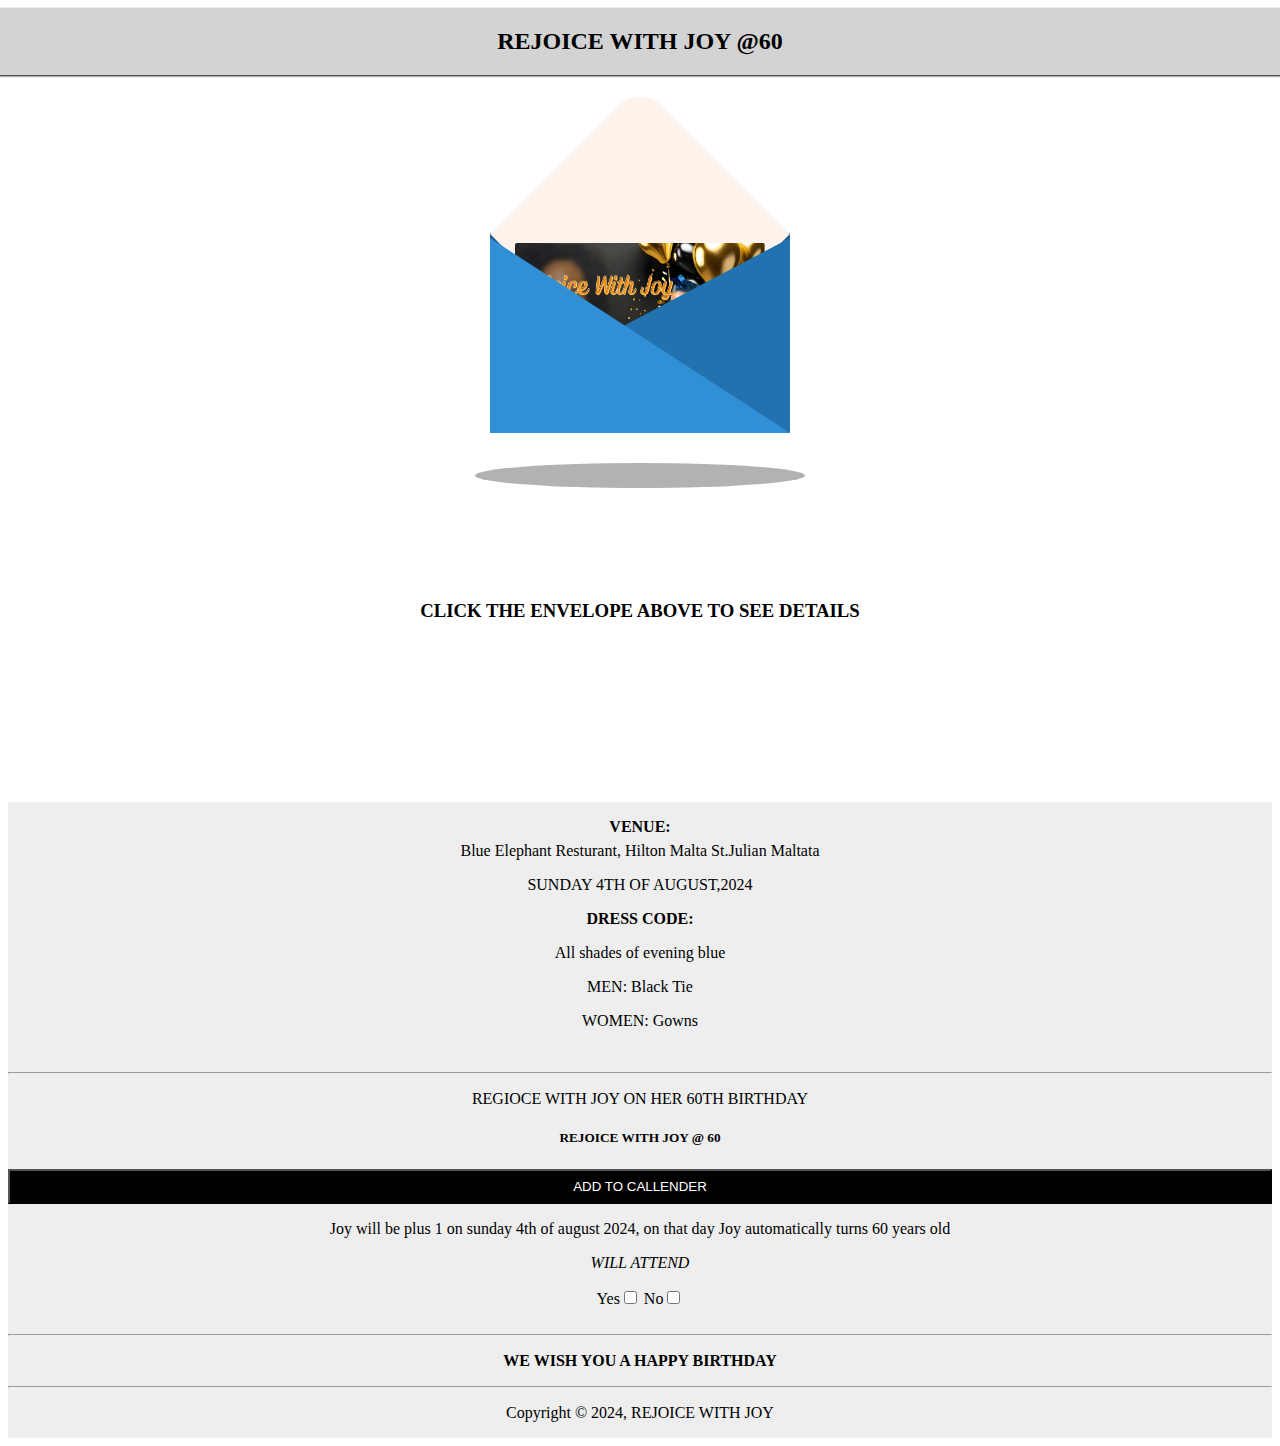
<file: hapbith.html>
<!DOCTYPE html>
<html lang="en">
<head>
    <meta charset="UTF-8">
    <meta name="viewport" content="width=device-width, initial-scale=1.0">
    <title>HAPPY BIRTHDAY TO JOY</title>
    <link rel="stylesheet" href="hp.css">
    <script src="hp.js"></script>
</head>
<body>
    <header>
  <h2>REJOICE WITH JOY @60</h2>

    </header>
    <br>
<br>
<br>
<br>
<br>
<br> 

<div class="container">
    <div class="birthday">
        <div class="envelope">
        <div class="card"><img src="Beige Purple Florist Shop Holi Animated eCard in GorgeousGeometric Modern Style.jpg" ></div>
        </div>
        <div class="front"></div>
    </div>
</div>
<br>
<br>
<br>
<br>
<br>
<br>
<br>
<br>
<br>
<br>
<br>

<h3>CLICK THE ENVELOPE ABOVE TO SEE DETAILS</h3>





<br>
<br>
<br>
<br>
<br>
<br>
<br>
<br>
<br>

<div class="below">
    <strong><p id="p1">VENUE:</p></strong>
    <p id="p2">Blue Elephant Resturant, Hilton Malta St.Julian Maltata</p>
    <p id="p3">SUNDAY 4TH OF AUGUST,2024
    </p>
    <strong><p id="p4">DRESS CODE:</p></strong>
    <p id="p5">All shades of evening blue</p>
    <p id="p6">MEN: Black Tie</p>
    <p id="p7">WOMEN: Gowns</p>
    <br>
    <hr>
 

    <p id="p8">REGIOCE WITH JOY ON HER 60TH BIRTHDAY</p>
    <h5>REJOICE WITH JOY @ 60</h5>
<button onclick="sorrymes()" id="cale">
    ADD TO CALLENDER
</button>
<p>Joy will be plus 1 on sunday 4th of august 2024, on that day Joy automatically turns 60 years old</p>
<em><P id="p9">WILL ATTEND</P></em>

<div class="checkboxes">
<label>Yes</label><input type="checkbox" >
<label>No</label><input type="checkbox" >
</div>

<br>
<hr>
<p><strong>WE WISH YOU A HAPPY BIRTHDAY</strong></p>

<hr>
<footer>
    <p>Copyright &copy; 2024, REJOICE WITH JOY</p>
</footer>
</div>
</body>
</html>
</file>
<file: hp.css>
body{
    background-color: white;
    align-content: center;
    display: grid;
    place-items: center;
}

.container{
    position: relative;
}

.birthday{
    position: relative;
    top: 50px;
    cursor: pointer;
    animation: up 3s linear infinite;
}

.envelope{
    position: relative;
    width: 300px;
    height: 200px;
    background: #215c89;
    display: grid;
    place-items: center;
}

.envelope::before{


    content: " ";
    position: absolute;
    width: 212px;
    height: 212px;
    background: #FDF3EB;
    transform: rotate(45deg);
    top: -105px;
    left: 44px;
    border-radius: 30px 0 0 0;
    
}

.front{
    position: absolute;
    border-right: 180px solid #2172af ;
    border-top: 95px solid transparent;
    border-bottom: 100px solid transparent;
    left: 120px;
    top: 5px;
    width: 0;
    height: 0;
}

.front::before{
    position: absolute;
    content: " ";
    border-left: 300px solid #318fd6;
    border-top: 195px solid transparent;
    left: -120px;
    top: -95px;
}

div.card img{
    position: relative;
    width: 250px;
    height: 180px;
    border-radius: 2px;
    display: grid;
    place-items: center;
    transition: 1s;
}


div.card img::before{
    content: " ";
    position: absolute;
    top: 10px;
    left: 10px;
    right: 10px;
    bottom: 10px; 
}

.birthday:hover div.card img{
    transform: translateY(-230px);
    width: 300px;
    height: 230px;
}

@keyframes up{
    0%, 100%{
        transform: translateY(0);
    }

    50%{
        transform: translateY(-50px);
    }
}

.birthday::before{
    content: " ";
    position: absolute;
    width: 330px;
    height: 25px;
    border-radius: 50%;
    background: rgba(0, 0, 0, .3);
    top: 230px;
    left: -15px;
    animation: scale 3s linear infinite;
}

header{
    align-items:center;
    padding: 0px 20px;
    background: lightgrey;
    box-shadow: 0px 1px 2px rgb(0, 0, 0.06);
    position: static;
    top: 0;
    left: 0;
    width: 100%;
    text-align: center;
}

 header h2{
    text-align: center;
}
h5{
    text-align: center;
    text-decoration: solid;
}

hr{
    background: rgb(0, 0, 0);
}
 #cale{
    width: 100%;
    height: 35px;
    background: black;
    color: rgb(255, 255, 255);
    cursor: pointer;
}

#open{
    background: black;
    color: rgb(255, 255, 255);
    cursor: pointer;
}

#close{
    background: black;
    color: rgb(255, 255, 255);
    cursor: pointer;
    margin-top: -20px;
    margin-left: 400px;
}



p#p1{
    margin-bottom: -10px};
  

p#p2{
    margin-bottom:-3px} ;





    
p#p5{
    margin-top: 50px;
}



div.checkboxes{
    justify-content: space-between;
    
}

div.below{
    background-color: rgb(238, 238, 238);
    width: 100%;

}

form textarea{
    width: 100%;
    height: 100px;
}

div.below{
    font-family: san-serif;
    width: 100%;
    align-content: center;
    text-align:center;
};
</file>
